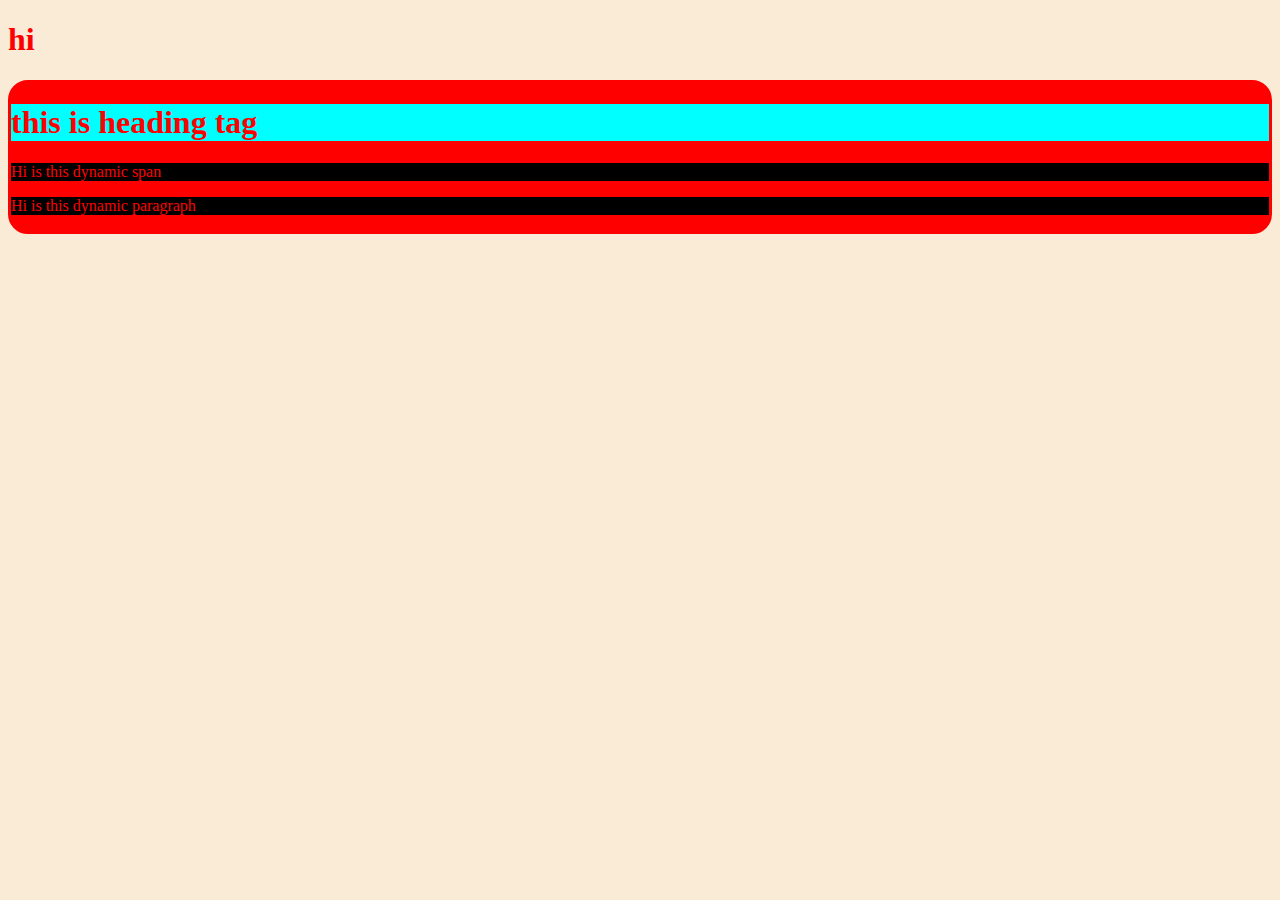
<file: index.html>
<!DOCTYPE html>
<html lang="en">
<head>
    <meta charset="UTF-8">
    <meta name="viewport" content="width=device-width, initial-scale=1.0">
    <title>DOM</title>
    <link rel="stylesheet" href="style.css">
</head>
<style>
    body
    {
      background-color:antiquewhite;
      color: red;
    }
</style>
<body>
    <h1>hi</h1>
    <script  type="module" src="script.js"> </script>

</body>
</html>
</file>
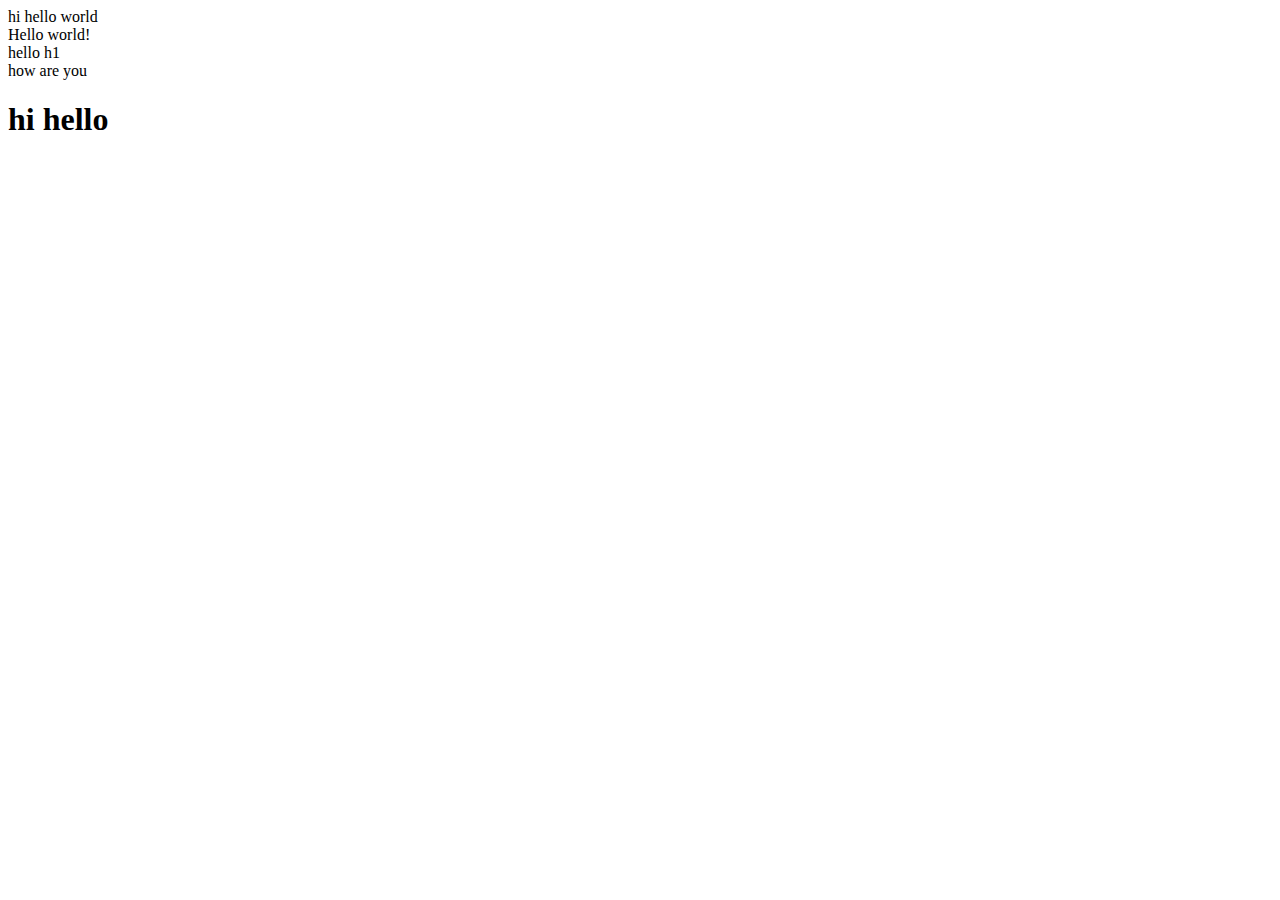
<file: get.html>
<!DOCTYPE html>
<html lang="en">
<head>
    <meta charset="UTF-8">
    <meta name="viewport" content="width=device-width, initial-scale=1.0">
    <title>Getelements</title>

</head>
<body>
    <div class="container" id="container">Heelo</div>
    <div class="container" id="con1">Hello world!</div>
    <div class="container" id="con2">hello h1</div>
    <span class="container" id="contain">how are you</span>
    <script src="script1.js"></script>
</body>
</html>
</file>
<file: style.css>
.container{

    background-color: red;
    border:solid;
    border-radius: 20px 20px 20px 20px;
}
.heading{

    background-color: aqua;
}
</file>
